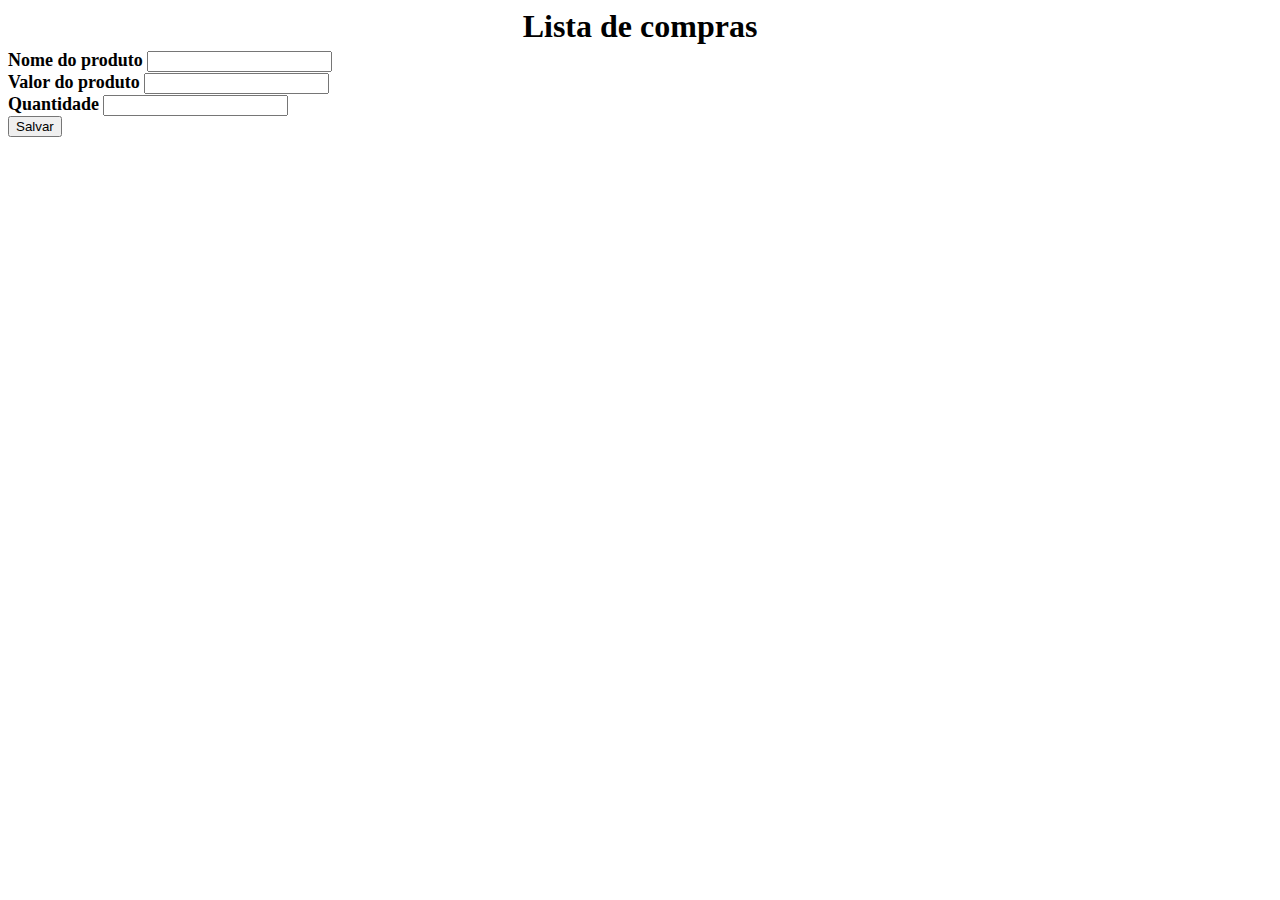
<file: index.html>
<!DOCTYPE html>
<html>
    <head>
        <meta charset="utf-8">
        <title>Lista de compras</title>
        <link href="https://cdn.jsdelivr.net/npm/bootstrap@5.3.6/dist/css/bootstrap.min.css" rel="stylesheet" integrity="sha384-4Q6Gf2aSP4eDXB8Miphtr37CMZZQ5oXLH2yaXMJ2w8e2ZtHTl7GptT4jmndRuHDT" crossorigin="anonymous">
        <link rel="stylesheet" href="compra_mercado.css">
    </head>
    <body>
        <div class="container   " id="container">
            <h1>Lista de compras</h1>
            <form>
                <label class="form-label" for="nome_produto">Nome do produto</label>
                <input class="form-control" type="text" id="nome_produto" required>
                <br>
                <label class="form-label" for="valor_produto">Valor do produto</label>
                <input class="form-control" type="number" id="valor_produto" required>
                <br>
                <label class="form-label" for="qtd_itens">Quantidade</label>
                <input class="form-control" type="number" id="qtd_itens" required>
                <br>
                <input class="btn btn-primary" type="submit" id="confirm_button" onclick="enviar()" value="Salvar">
                <input class="btn btn-primary" type="submit" id="confirm_edit" value="Editar" style="display: none">

            </form>
            <div id="resultado" style="display: none">
                
            </div>
        </div>

        <script src="compra_mercado.js"></script>
        <script>
            const enviar = () => {
                let produto = document.getElementById("nome_produto").value;
                let valor_produto = document.getElementById("valor_produto").value;
                let qtd = document.getElementById("qtd_itens").value;

                lista(produto, valor_produto, qtd, "resultado");

            }
        </script>
    </body>
</html>
</file>
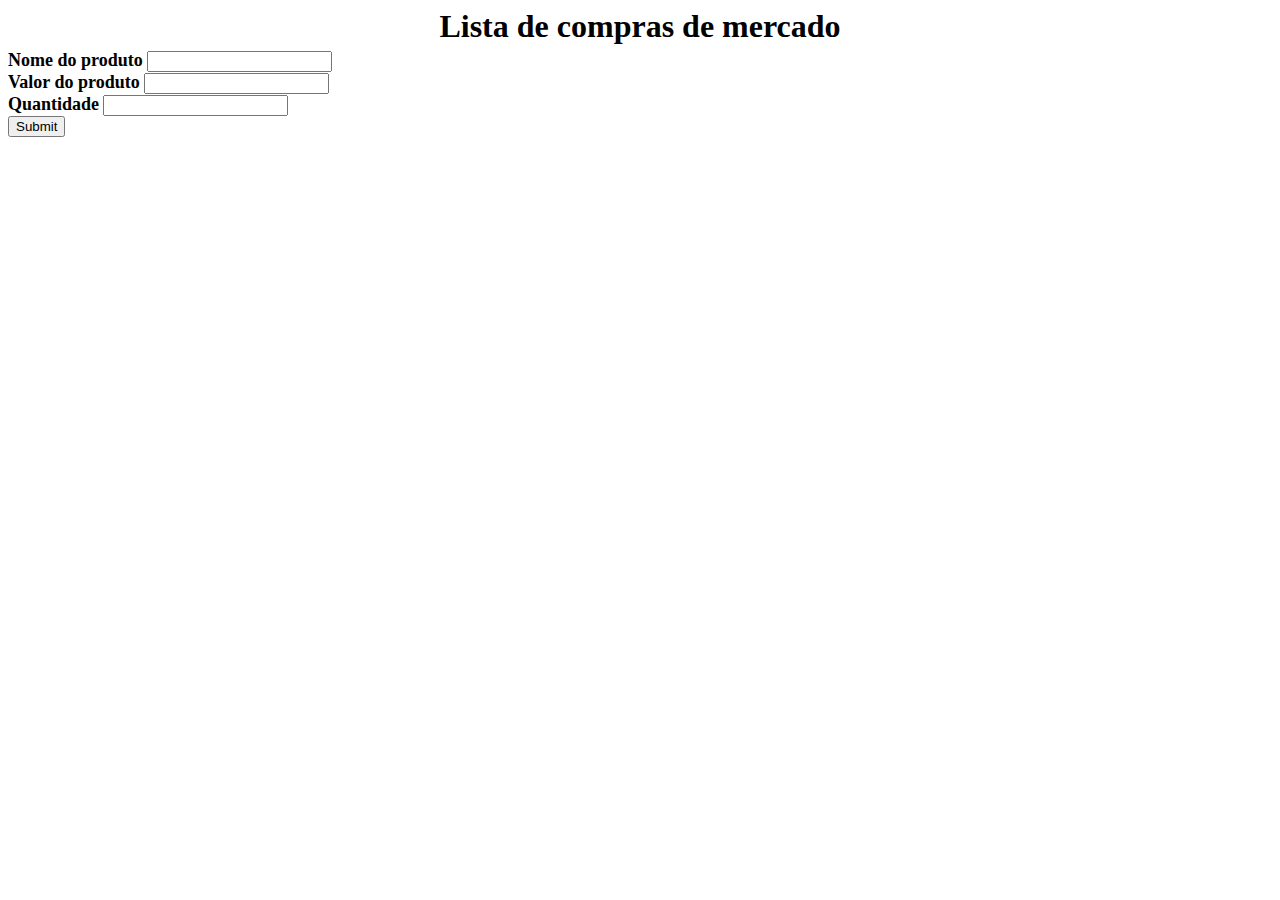
<file: compra_mercado.html>
<!DOCTYPE html>
<html>
    <head>
        <meta charset="utf-8">
        <title>Lista de compras de mercado</title>
        <link href="https://cdn.jsdelivr.net/npm/bootstrap@5.3.6/dist/css/bootstrap.min.css" rel="stylesheet" integrity="sha384-4Q6Gf2aSP4eDXB8Miphtr37CMZZQ5oXLH2yaXMJ2w8e2ZtHTl7GptT4jmndRuHDT" crossorigin="anonymous">
        <link rel="stylesheet" href="compra_mercado.css">
    </head>
    <body>
        <div class="container   " id="container">
            <h1>Lista de compras de mercado</h1>
            <form>
                <label class="form-label" for="nome_produto">Nome do produto</label>
                <input class="form-control" type="text" id="nome_produto" required>
                <br>
                <label class="form-label" for="valor_produto">Valor do produto</label>
                <input class="form-control" type="number" id="valor_produto" required>
                <br>
                <label class="form-label" for="qtd_itens">Quantidade</label>
                <input class="form-control" type="number" id="qtd_itens" required>
                <br>
                <input class="btn btn-primary" type="submit" id="confirm_button" onclick="enviar()">
            </form>
            <div id="resultado">
                
            </div>
        </div>

        <script src="compra_mercado.js"></script>
        <script>
            const enviar = () => {
                let produto = document.getElementById("nome_produto").value;
                let valor_produto = document.getElementById("valor_produto").value;
                let qtd = document.getElementById("qtd_itens").value;

                lista(produto, valor_produto, qtd, "resultado");

            }
        </script>
    </body>
</html>
</file>
<file: compra_mercado.css>
h1{
    text-align: center;
    margin: 5px;
}

label{
    font-size: 18px;
    font-weight: bold;
}

#resultado{
    margin-top: 10px;
}

button{
    margin: 3px;
}
</file>
